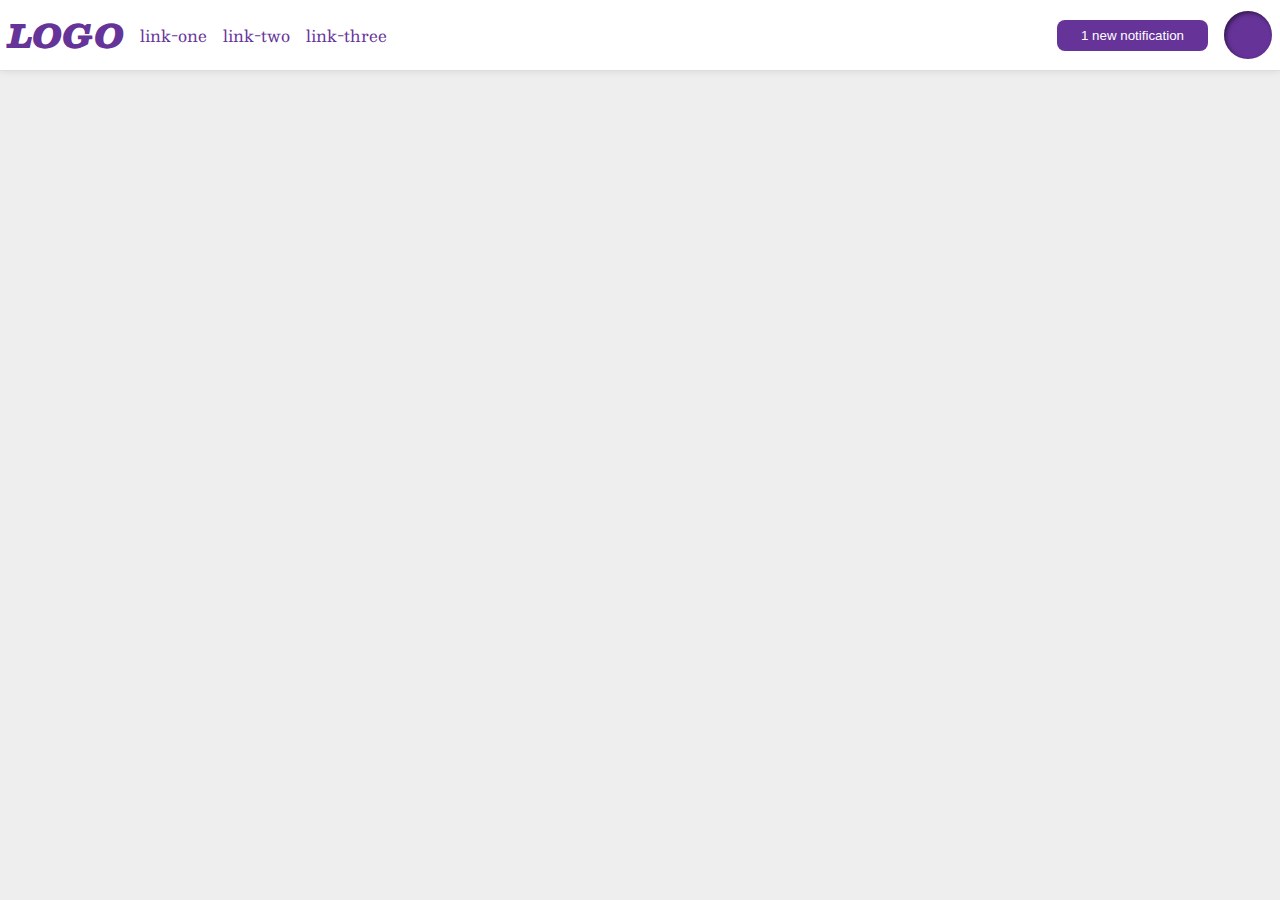
<file: flex/03-flex-header-2/index.html>
<!DOCTYPE html>
<html lang="en">
  <head>
    <meta charset="UTF-8">
    <meta http-equiv="X-UA-Compatible" content="IE=edge">
    <meta name="viewport" content="width=device-width, initial-scale=1.0">
    <title>Flex Header 2</title>
    <link rel="stylesheet" href="style.css">
  </head>
  <body>
    <div class="header">
	    <div class='left-items'>
	      <div class="logo">
		LOGO
	      </div>
	      <ul class="links">
		<li><a href="https://google.com">link-one</a></li>
		<li><a href="https://google.com">link-two</a></li>
		<li><a href="https://google.com">link-three</a></li>
	      </ul>
	    </div>
	    <div class='right-items'>
	      <button class="notifications">
		1 new notification
	      </button>
	      <div class="profile-image"></div>
	    </div>
    </div>
  </body>
</html>
</file>
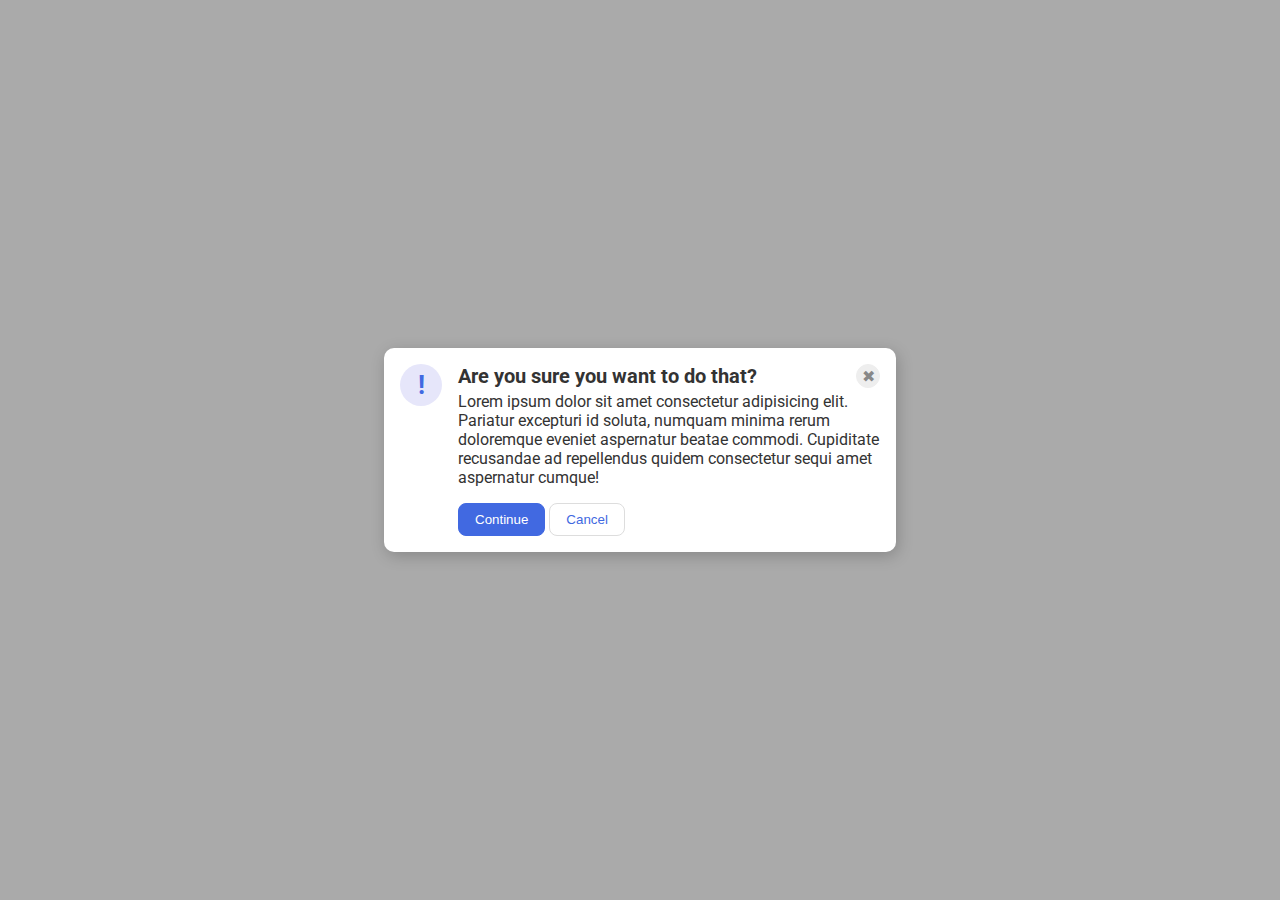
<file: flex/05-flex-modal/index.html>
<!DOCTYPE html>
<html lang="en">
  <head>
    <meta charset="UTF-8">
    <meta http-equiv="X-UA-Compatible" content="IE=edge">
    <meta name="viewport" content="width=device-width, initial-scale=1.0">
    <link rel="stylesheet" href="style.css">
    <title>Modal</title>
  </head>
  <body>
    <div class="modal">
      <div class="icon">!</div>
      <div class='content'>
		<div class="header">Are you sure you want to do that?
		  <button class="close-button">✖</button>
		</div>
	<div class="text">Lorem ipsum dolor sit amet consectetur adipisicing elit. Pariatur excepturi id soluta, numquam minima rerum doloremque eveniet aspernatur beatae commodi. Cupiditate recusandae ad repellendus quidem consectetur sequi amet aspernatur cumque!</div>
	<button class="continue">Continue</button>
	<button class="cancel">Cancel</button>
      </div>
    </div>
  </body>
</html>
</file>
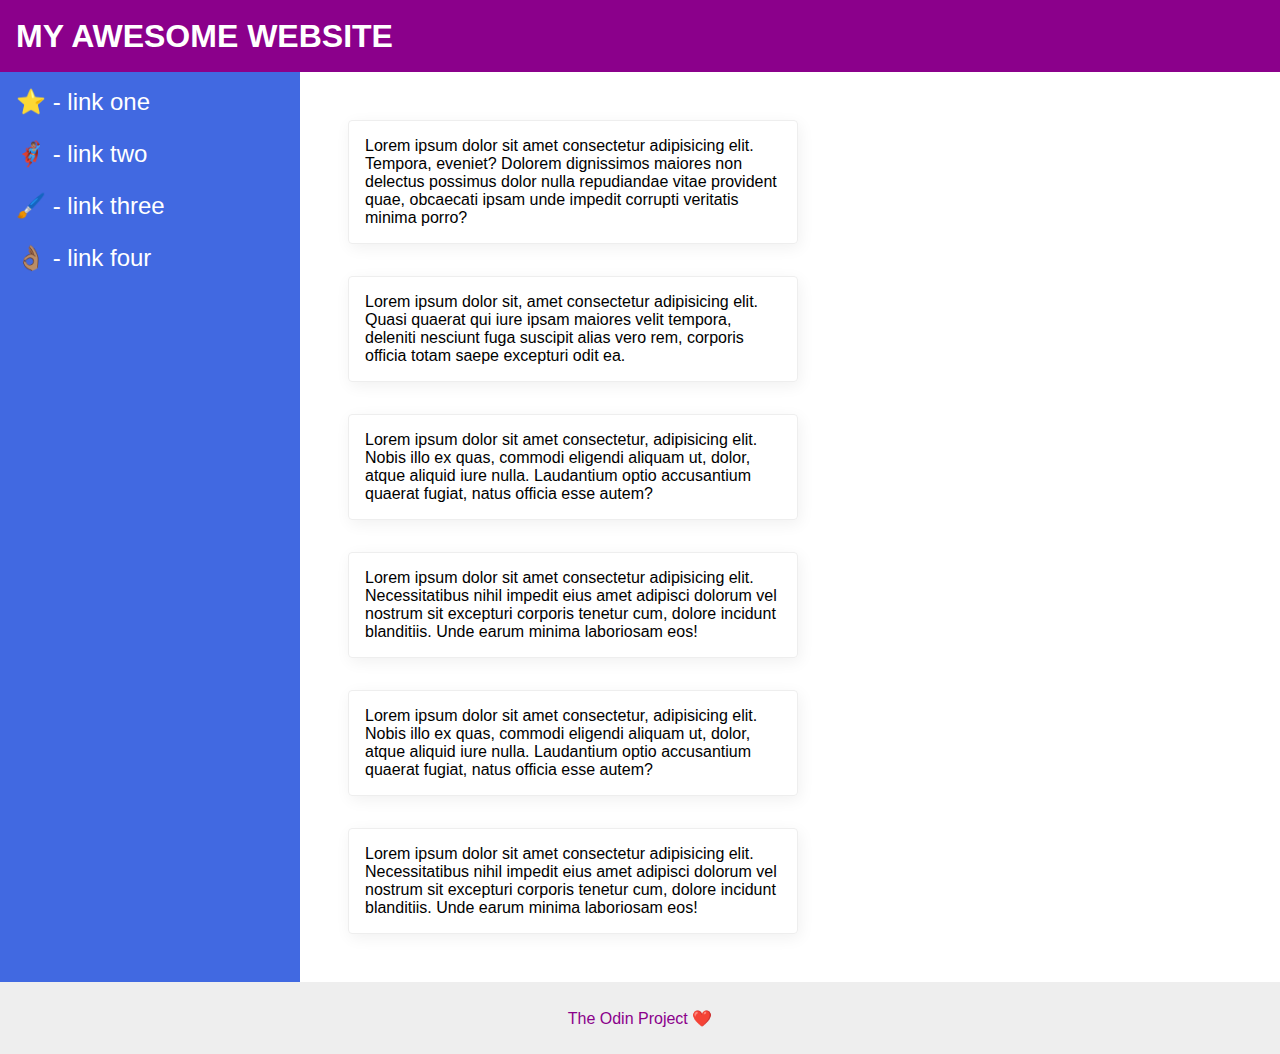
<file: flex/07-flex-layout-2/index.html>
<!DOCTYPE html>
<html lang="en">
  <head>
    <meta charset="UTF-8">
    <meta http-equiv="X-UA-Compatible" content="IE=edge">
    <meta name="viewport" content="width=device-width, initial-scale=1.0">
    <title>The Holy Grail</title>
    <link rel="stylesheet" href="style.css">
  </head>
  <body>
    <div class="header">
      MY AWESOME WEBSITE
    </div>

    <div class='content'>
	    <div class="sidebar">
	      <ul>
		<li><a href="#">⭐ - link one</a></li>
		<li><a href="#">🦸🏽‍♂️ - link two</a></li>
		<li><a href="#">🖌️ - link three</a></li>
		<li><a href="#">👌🏽 - link four</a></li>
	      </ul>
	    </div>

	    <div class='info'>
		    <div class="card">Lorem ipsum dolor sit amet consectetur adipisicing elit. Tempora, eveniet? Dolorem dignissimos maiores non delectus possimus dolor nulla repudiandae vitae provident quae, obcaecati ipsam unde impedit corrupti veritatis minima porro?</div>
		    <div class="card">Lorem ipsum dolor sit, amet consectetur adipisicing elit. Quasi quaerat qui iure ipsam maiores velit tempora, deleniti nesciunt fuga suscipit alias vero rem, corporis officia totam saepe excepturi odit ea.</div>
		    <div class="card">Lorem ipsum dolor sit amet consectetur, adipisicing elit. Nobis illo ex quas, commodi eligendi aliquam ut, dolor, atque aliquid iure nulla. Laudantium optio accusantium quaerat fugiat, natus officia esse autem?</div>
		    <div class="card">Lorem ipsum dolor sit amet consectetur adipisicing elit. Necessitatibus nihil impedit eius amet adipisci dolorum vel nostrum sit excepturi corporis tenetur cum, dolore incidunt blanditiis. Unde earum minima laboriosam eos!</div>
		    <div class="card">Lorem ipsum dolor sit amet consectetur, adipisicing elit. Nobis illo ex quas, commodi eligendi aliquam ut, dolor, atque aliquid iure nulla. Laudantium optio accusantium quaerat fugiat, natus officia esse autem?</div>
		    <div class="card">Lorem ipsum dolor sit amet consectetur adipisicing elit. Necessitatibus nihil impedit eius amet adipisci dolorum vel nostrum sit excepturi corporis tenetur cum, dolore incidunt blanditiis. Unde earum minima laboriosam eos!</div>
	    </div>
    </div>

    <div class="footer">
      The Odin Project ❤️
    </div>
  </body>
</html>
</file>
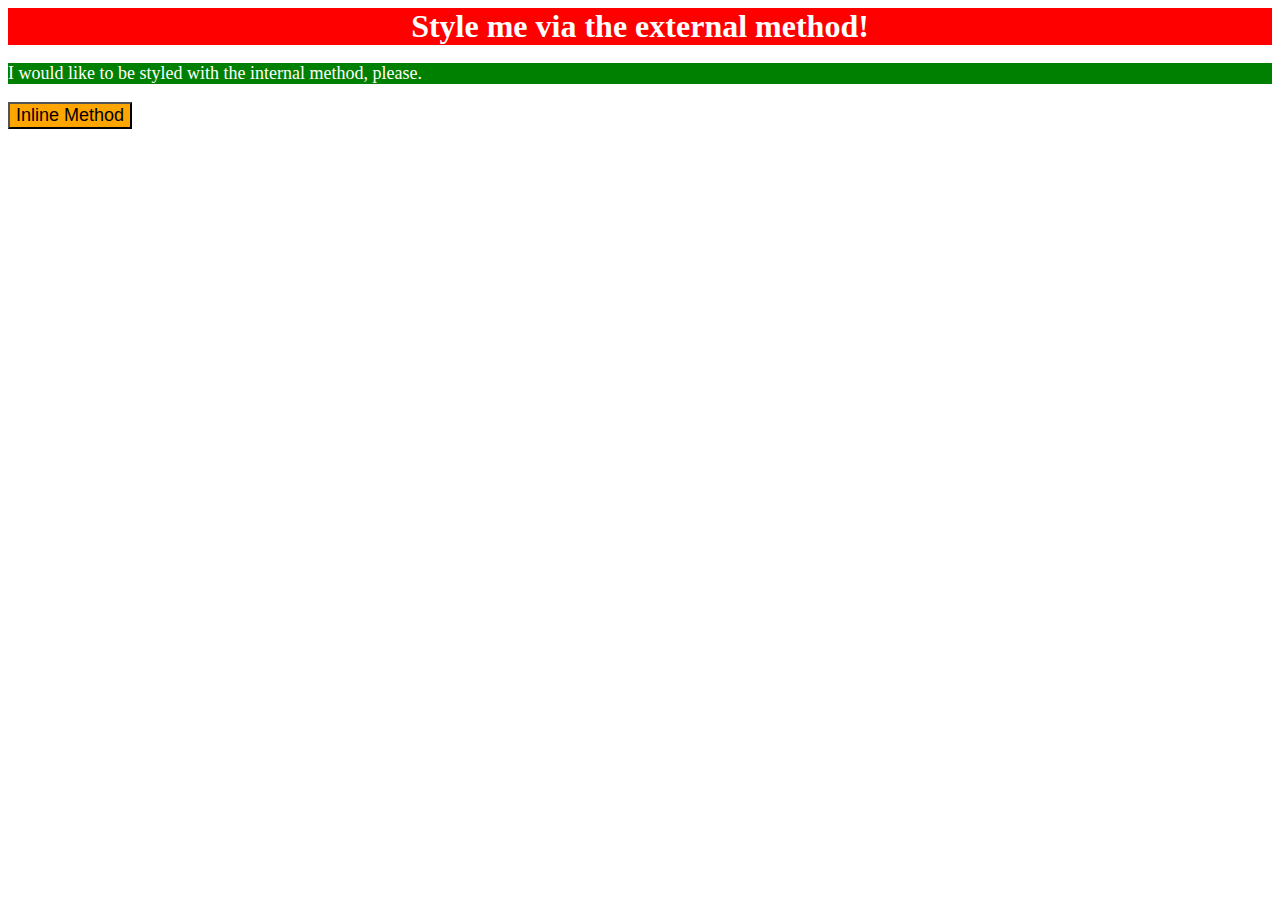
<file: foundations/01-css-methods/index.html>
<!DOCTYPE html>
<html lang="en">
  <head>
    <meta charset="UTF-8">
    <meta http-equiv="X-UA-Compatible" content="IE=edge">
    <meta name="viewport" content="width=device-width, initial-scale=1.0">
    <title>Methods for Adding CSS</title>
    <link rel='stylesheet' href='styles.css'>
    <style>
	p
	{
		background-color: green;
		color: white;
		font-size: 18px;
	}
    </style>
  </head>
  <body>
    <div>Style me via the external method!</div>
    <p>I would like to be styled with the internal method, please.</p>
    <button style='background-color: orange; font-size: 18px;'>Inline Method</button>
  </body>
</html>
</file>
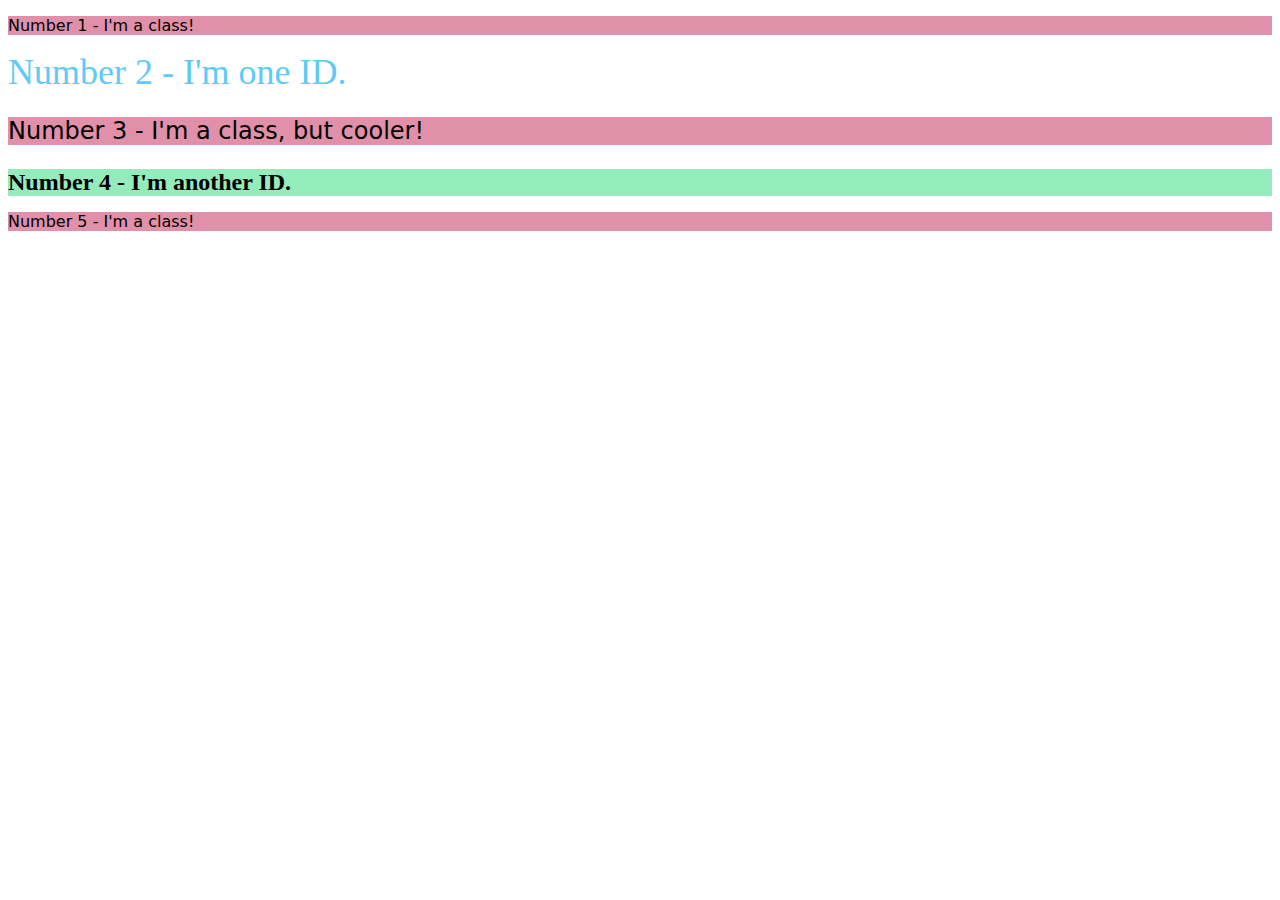
<file: foundations/02-class-id-selectors/index.html>
<!DOCTYPE html>
<html lang="en">
  <head>
    <meta charset="UTF-8">
    <meta http-equiv="X-UA-Compatible" content="IE=edge">
    <meta name="viewport" content="width=device-width, initial-scale=1.0">
    <title>Class and ID Selectors</title>
    <link rel="stylesheet" href="style.css">
  </head>
  <body>
    <p class='light-red'>Number 1 - I'm a class!</p>
    <div id='blue'>Number 2 - I'm one ID.</div>
    <p class='light-red big'>Number 3 - I'm a class, but cooler!</p>
    <div id='light-green'>Number 4 - I'm another ID.</div>
    <p class='light-red'>Number 5 - I'm a class!</p>
  </body>
</html>
</file>
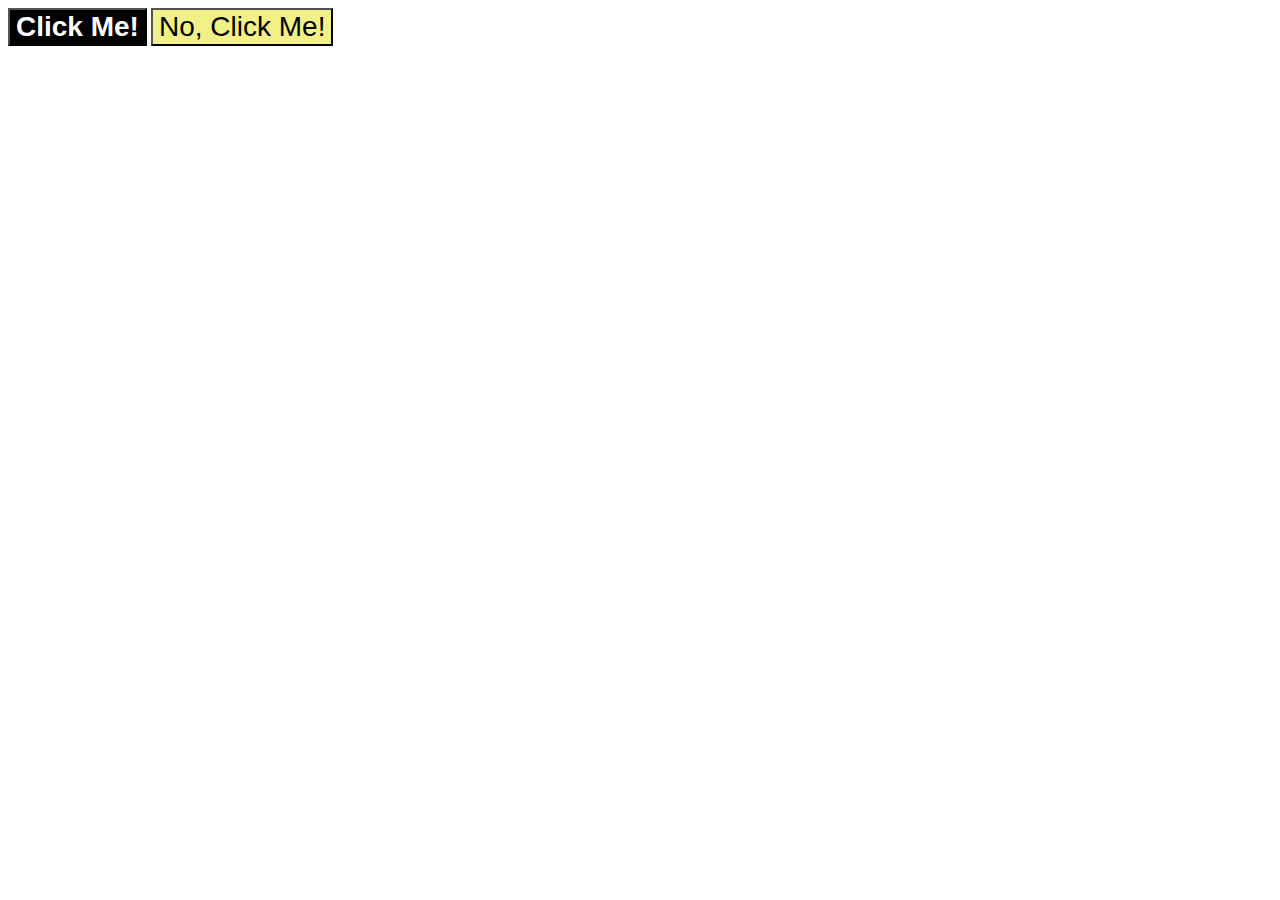
<file: foundations/03-grouping-selectors/index.html>
<!DOCTYPE html>
<html lang="en">
  <head>
    <meta charset="UTF-8">
    <meta http-equiv="X-UA-Compatible" content="IE=edge">
    <meta name="viewport" content="width=device-width, initial-scale=1.0">
    <title>Grouping Selectors</title>
    <link rel="stylesheet" href="style.css">
  </head>
  <body>
    <button class='first-button'>Click Me!</button>
    <button class='second-button'>No, Click Me!</button>
  </body>
</html>
</file>
<file: flex/03-flex-header-2/style.css>
/* this is some magical font-importing.  
you'll learn about it later. */
@import url('https://fonts.googleapis.com/css2?family=Besley:ital,wght@0,400;1,900&display=swap');

* {
	box-sizing: border-box;
	margin: 0;
	padding: 0;
}

body {
  margin: 0;
  background: #eee;
  font-family: Besley, serif;
}

.header {
  background: white;
  border-bottom: 1px solid #ddd;
  box-shadow: 0 0 8px rgba(0,0,0,.1);
  display: flex;
  gap: 16px;
  padding: 8px;
}

.left-items, .right-items {
	align-items: center;
	display: flex;
	gap: 16px;
}

.right-items {
	margin-left: auto;
}

.profile-image {
  background: rebeccapurple;
  box-shadow: inset 2px 2px 4px rgba(0,0,0,.5);
  border-radius: 50%;
  width: 48px;
  height: 48px;
}

.logo {
  color: rebeccapurple;
  font-size: 32px;
  font-weight: 900;
  font-style: italic;
}

.links {
	display: flex;
	gap: 16px;
}

button {
  border: none;
  border-radius: 8px;
  background: rebeccapurple;
  color: white;
  padding: 8px 24px;
}

a {
  /* this removes the line under our links */
  text-decoration: none;
  color: rebeccapurple;
}

ul {
  list-style-type: none;
}
</file>
<file: flex/05-flex-modal/style.css>
@import url('https://fonts.googleapis.com/css2?family=Roboto:wght@400;700&display=swap');

* {
	box-sizing: border-box;
	margin: 0;
	padding: 0;
}

html, body {
  height: 100%;
}

body {
  font-family: Roboto, sans-serif;
  margin: 0;
  background: #aaa;
  color: #333;
  /* I'll give you this one for free lol */
  display: flex;
  align-items: center;
  justify-content: center;
}

.modal {
  background: white;
  width: 512px;
  border-radius: 10px;
  box-shadow: 2px 4px 16px rgba(0,0,0,.2);
  display: flex;
  gap: 16px;
  padding: 16px;
}

.icon {
  color: royalblue;
  font-size: 26px;
  font-weight: 700;
  background: lavender;
  width: 42px;
  height: 42px;
  border-radius: 50%;
  display: flex;
  align-items: center;
  justify-content: center;
  flex-shrink: 0;
}

.header {
	font-size: 20px;
	font-weight: 700;
	align-items: center;
	display: flex;
	justify-content: space-between;
	margin-bottom: 4px;
}

.close-button {
  background: #eee;
  border-radius: 50%;
  color: #888;
  font-weight: 400;
  font-size: 16px;
  height: 24px;
  width: 24px;
  display: flex;
  align-items: center;
  justify-content: center;
  border: 1px solid #eee;
  padding: 0;
}

.text {
	margin-bottom: 16px;
}

button {
  cursor: pointer;
  padding: 8px 16px;
  border-radius: 8px;
}

button.continue {
  background: royalblue;
  border: 1px solid royalblue;
  color: white;
}

button.cancel {
  background: white;
  border: 1px solid #ddd;
  color: royalblue;
}
</file>
<file: flex/07-flex-layout-2/style.css>
* {
	box-sizing: border-box;
	margin: 0;
	padding: 0;
}

body {
	display: flex;
	flex-direction: column;
	font-family: -apple-system, BlinkMacSystemFont, 'Segoe UI', Roboto, Oxygen, Ubuntu, Cantarell, 'Open Sans', 'Helvetica Neue', sans-serif;
	margin: 0;
	min-height: 100vh;
}

.header {
	align-items: center;
	height: 72px;
	background: darkmagenta;
	color: white;
	display: flex;
	font-size: 32px;
	font-weight: 900;
	padding-left: 16px;
}

.content {
	display: flex;
	flex: 1;
}

.footer {
	align-items: center;
	height: 72px;
	background: #eee;
	color: darkmagenta;
	display: flex;
	justify-content: center;
}

.sidebar {
	width: 300px;
	background: royalblue;
	box-sizing: border-box;
	flex-shrink: 0;
	padding: 16px;
}

.sidebar a {
	color: white;
	font-size: 24px;
	text-decoration: none;
}

.sidebar li {
	list-style: none;
}

.sidebar ul {
	display: flex;
	flex-direction: column;
	gap: 24px;
}

.info {
	display: flex;
	flex-wrap: wrap;
	gap: 32px;
	padding: 48px;
}

.card {
	border: 1px solid #eee;
	box-shadow: 2px 4px 16px rgba(0,0,0,.06);
	border-radius: 4px;
	max-width: 450px;
	padding: 16px;
}
</file>
<file: foundations/01-css-methods/styles.css>
div 
{
	background-color: red;
	color: white;
	font-size: 32px;
	font-weight: bold;
	text-align: center;
}
</file>
<file: foundations/02-class-id-selectors/style.css>
.light-red {
	background-color: rgb(224, 144, 168);
	font-family: Verdana, 'DejaVu Sans', sans-serif;
}

#blue {
	color: rgb(96, 202, 247);
	font-size: 36px;
}

.big {
	font-size: 24px;
}

#light-green {
	background-color: rgb(148, 235, 187);
	font-size: 24px;
	font-weight: bold;
}
</file>
<file: foundations/03-grouping-selectors/style.css>
.first-button, .second-button {
	font-family: Helvetica, 'Times New Roman', sans-serif;
	font-size: 28px;
}

.first-button {
	background-color: black;
	color: white;
	font-weight: bold;
}

.second-button {
	background-color: hsl(59, 81%, 74%);
}
</file>
